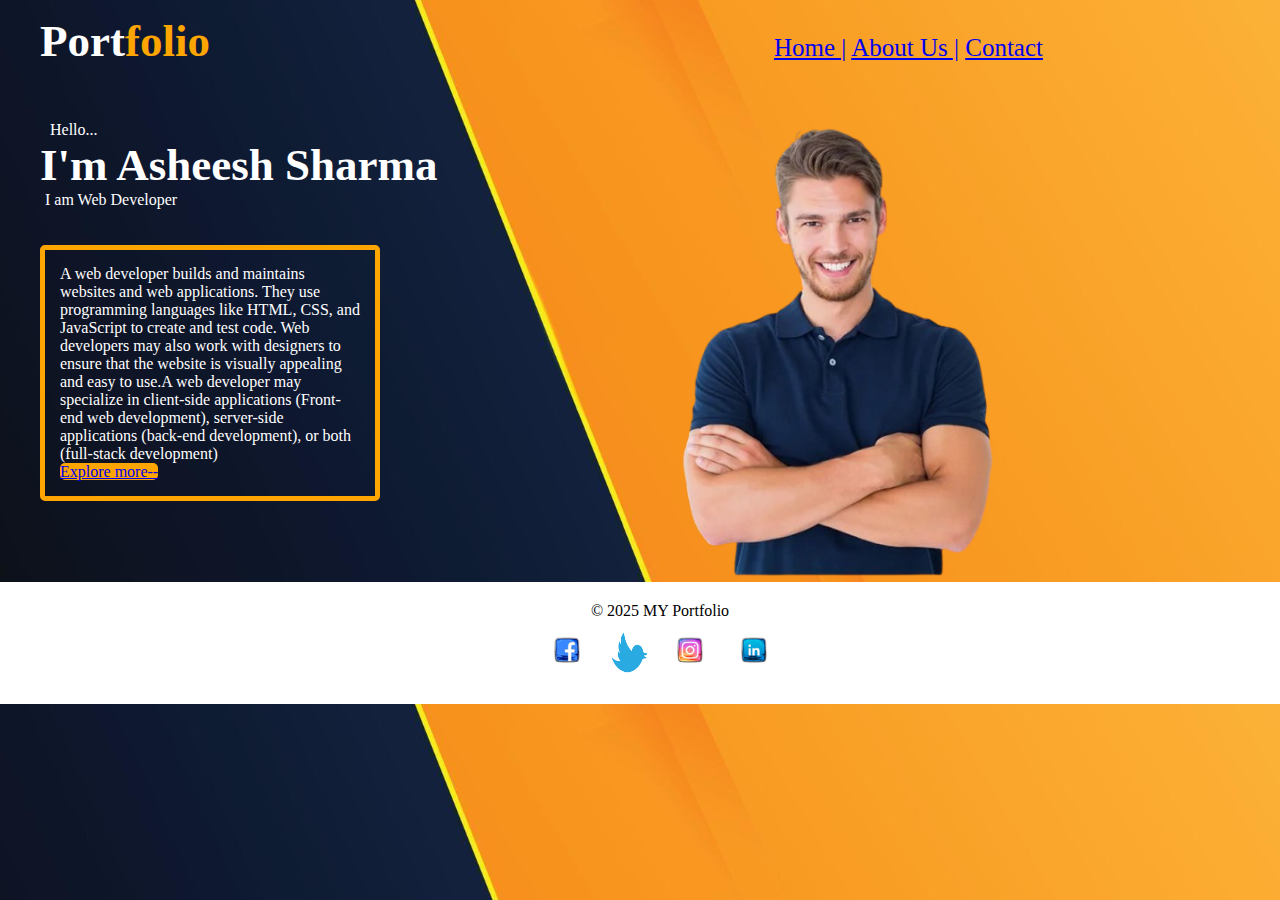
<file: index.html>
<!DOCTYPE html>
<html lang="en">
<head>
    <meta charset="UTF-8">
    <meta name="viewport" content="width=device-width, initial-scale=1.0">
    <title>Document</title>
    <link rel="stylesheet" href="first.css">
</head>
<body>
    <header class="head">
        <h1> <span class="part1">Port</span><span class="part2">folio</span></h1>
        <div class="but">
            <a href="index.html">Home |</a>
            <a href="about.html">About Us |</a>
            <a href="contact.html">Contact </a>
    </div>
</header>
</body>
</html>
<br><br><br>
<div style="display: flex; gap: 200px;">
        <div>
            <div style="color: white; display: inline;">
           
            <p style="margin-left: 50px;">Hello...</p>
            <h1> I'm Asheesh Sharma<br> </h1>
             
              <p style="margin-left: 45px;">  I am Web Developer</p>

            </div>
            <br><br>
            <div style="margin-left: 40px; width: 300px; border: 5px solid;border-color: orange;border-radius: 5px; word-wrap: break-word; color: white;height: auto; padding: 15px;">
              <p>A web developer builds and maintains websites and web applications. They use programming languages like HTML, CSS, and JavaScript to create and test code. Web developers may also work with designers to ensure that the website is visually appealing and easy to use.A web developer may specialize in client-side applications (Front-end web development), server-side applications (back-end development), or both (full-stack development)</p>
              <a id="web" href="https://en.wikipedia.org/wiki/Web_developer#:~:text=A%20web%20developer%20is%20a,communications%20between%20client%20and%20server.">  Explore more--</a>
            </div>
        </div>
      
        <div>
        <img src="png.png">
        </div>
 </div>
 <footer style="height:auto; ">
  <p>&copy; 2025 MY Portfolio</p>   
  <a href="https://www.facebook.com/share/1ZDZrD3wpW/"><img src="facebook-7678778_1280.png" height="60px" width="60px"></a>  <a href="https://x.com/Asheesh_0001?t=P-xPgjB4YncU4a4X3lpNlg&s=09"><img src="twitter.png" height="55px" width="55px"></a> <a href="https://www.instagram.com/asheesh_0101?igsh=YWJxMGw3dWdhM2Z6"><img src="instagram-7678783_1280.png" height="60px" width="60px"></a>  <a href="https://www.linkedin.com/in/asheesh-sharma-5b7039351?utm_source=share&utm_campaign=share_via&utm_content=profile&utm_medium=android_app"><img src="linkedin-7737854_1280.png" height="60px" width="60px"></a> 

</footer>
</body>
</html>
</file>
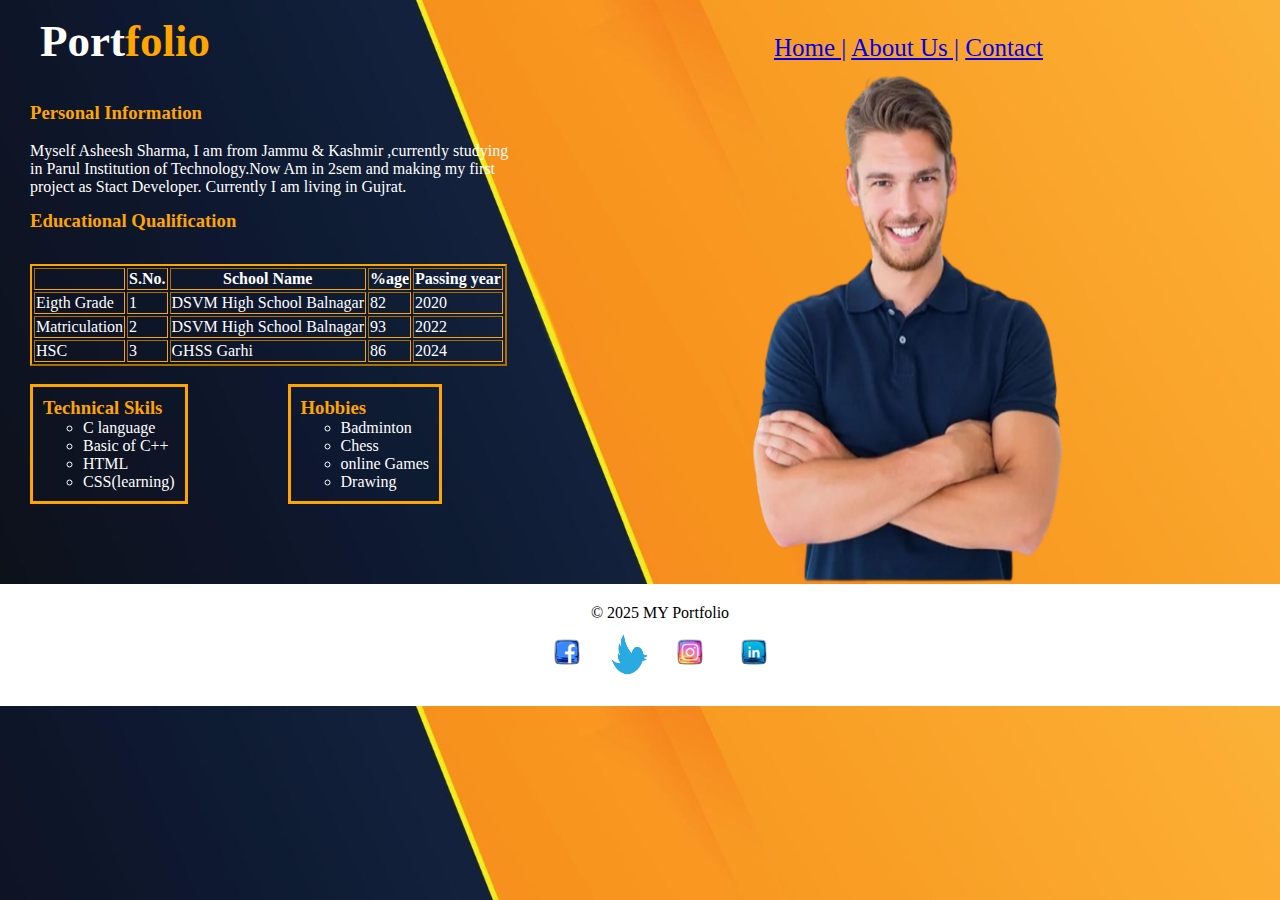
<file: about.html>
<!DOCTYPE html>
<html lang="en">
<head>
    <meta charset="UTF-8">
    <meta name="viewport" content="width=device-width, initial-scale=1.0">
    <title>Document</title>
    <link rel="stylesheet" href="first.css">
</head>
<body style="color: white;">
    <header class="head">
        <h1> <span class="part1">Port</span><span class="part2">folio</span></h1>
        <div class="but">
            <a href="index.html">Home |</a>
            <a href="about.html">About Us |</a>
            <a href="contact.html">Contact </a>
    </div>
</header>
<div style="display: flex; gap: 200px;">
   
<div style="margin-left:30px;">
    <section>
    <h3 style="margin-top: 35px;"> Personal Information</h3><br>
         <p>Myself Asheesh Sharma, I am from Jammu & Kashmir ,currently studying<br> in Parul Institution of Technology.Now Am in 2sem and making my first<br> project as Stact Developer.
        Currently I am living in Gujrat.
         </p>
</section>         
    
    <div>
        <h3 style="line-height: 50px;">Educational Qualification </h3><br>
        <table border="2" style="border-color: orange;">
            <tr>
                <th> </th>
                <th>S.No.</th>
                <th>School Name</th>
                <th>%age</th>
                <th>Passing year</th>
                
            </tr>
            <tr>
                <td>Eigth Grade</td>
                <td> 1</td>
                <td> DSVM High School Balnagar</td>
                <td> 82</td>
                <td> 2020</td>
            </tr>
            <tr>
                <td>Matriculation </td>
                <td>2</td>
                <td> DSVM High School Balnagar</td>
                <td>93</td>
                <td> 2022</td>
            </tr>
            <tr>
                <td>HSC </td>
                <td>3</td>
                <td> GHSS Garhi</td>
                <td>86</td>
                <td> 2024</td>
            </tr>

            
        </table>
    </div>
    <br>
    
<div style="display: flex; gap:100px; margin-bottom: 80px; " >   
    <div style="border: 3px solid orange; padding: 10px;">
        <h3>Technical Skils</h3>
        <ul style="list-style-type:circle;" >
            <li>C language</li>
            <li> Basic of C++</li>
            <li> HTML</li>
            <li> CSS(learning)</li>
        </ul>
    </div>
    <div style="border: 3px solid orange; padding: 10px;">
        <h3 >Hobbies</h3>
        <ul style="list-style-type:circle;">
            <li>Badminton</li>
            <li>Chess</li>
            <li>online Games</li>
            <li>Drawing </li>
            
        </ul>
    </div>
</div>
</div> 
<img src="png.png" alt="man" height="auto">
</div> 
  
</section>
<footer style="height:auto; color:black; ">
    <p>&copy; 2025 MY Portfolio</p>   
    <a href="https://www.facebook.com/share/1ZDZrD3wpW/"><img src="facebook-7678778_1280.png" height="60px" width="60px"></a>  <a href="https://x.com/Asheesh_0001?t=P-xPgjB4YncU4a4X3lpNlg&s=09"><img src="twitter.png" height="55px" width="55px"></a> <a href="https://www.instagram.com/asheesh_0101?igsh=YWJxMGw3dWdhM2Z6"><img src="instagram-7678783_1280.png" height="60px" width="60px"></a>  <a href="https://www.linkedin.com/in/asheesh-sharma-5b7039351?utm_source=share&utm_campaign=share_via&utm_content=profile&utm_medium=android_app"><img src="linkedin-7737854_1280.png" height="60px" width="60px"></a> 
  
  </footer>
</body>
</html>
</file>
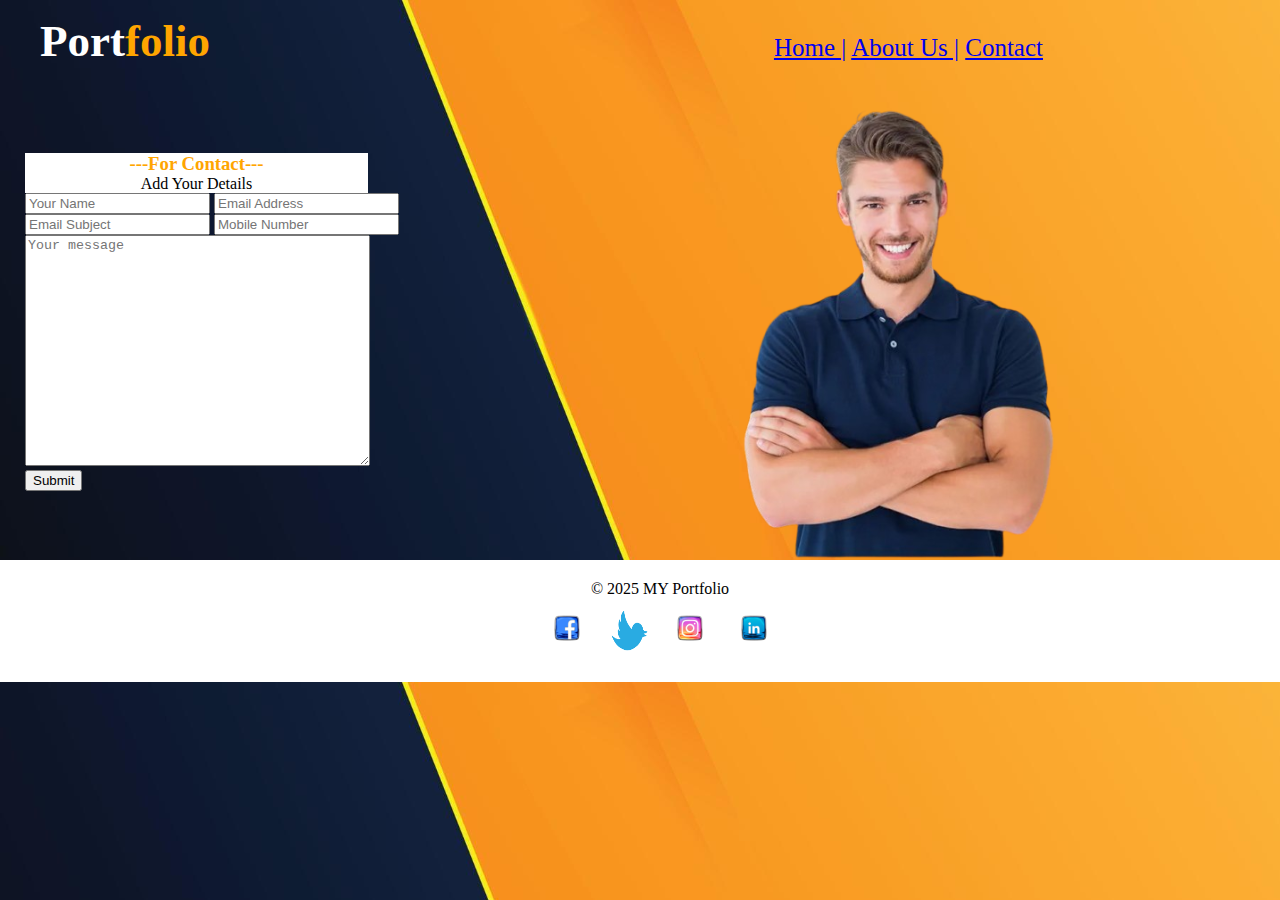
<file: contact.html>
<!DOCTYPE html>
<html lang="en">
<head>
    <meta charset="UTF-8">
    <meta name="viewport" content="width=device-width, initial-scale=1.0">
    <title>Document</title>
    <link rel="stylesheet" href="first.css">
</head>
<body>
    <header class="head">
        <h1> <span class="part1">Port</span><span class="part2">folio</span></h1>
        <div class="but">
            <a href="index.html">Home |</a>
            <a href="about.html">About Us |</a>
            <a href="contact.html">Contact </a>
    </div>
</header>
<br><br>
<div style="display: flex; gap:300px;">
    <form  style="margin-left: 25px;margin-top: 50px;">
    <header style="color: Black; background-color: white; width: 343px; text-align: center;">
        <h3 >---For Contact---</h3>
        <p>Add Your Details</p>
    </header>
    <section>
         <label for="name" required> </label>
              <input type="text" id="name" placeholder="Your Name">
         <label for="em"> </label>
              <input type="email" id="em" placeholder="Email Address">
    <br>
         <label for="sub"> </label>
            <input type="text" id="sub" placeholder="Email Subject">
         <label for="mob"></label>
            <input type="tel" id="mob" placeholder="Mobile Number" maxlength="10">
    <br>
         <textarea name="message" rows="15" 
         placeholder="Your message" style="width: 339px;"></textarea>
    <br>
      
    
         <button>Submit</button>
         </section>
</form>
<img src="png.png">
</div> 
<footer style="height:auto; ">
    <p>&copy; 2025 MY Portfolio</p>   
    <a href="https://www.facebook.com/share/1ZDZrD3wpW/"><img src="facebook-7678778_1280.png" height="60px" width="60px"></a>  <a href="https://x.com/Asheesh_0001?t=P-xPgjB4YncU4a4X3lpNlg&s=09"><img src="twitter.png" height="55px" width="55px"></a> <a href="https://www.instagram.com/asheesh_0101?igsh=YWJxMGw3dWdhM2Z6"><img src="instagram-7678783_1280.png" height="60px" width="60px"></a>  <a href="https://www.linkedin.com/in/asheesh-sharma-5b7039351?utm_source=share&utm_campaign=share_via&utm_content=profile&utm_medium=android_app"><img src="linkedin-7737854_1280.png" height="60px" width="60px"></a> 
  
  </footer>        
         
</body>
</html>
</file>
<file: first.css>
*{
    margin:0px;
}
body{
    background-image: url("img.jpg");
    background-repeat: no repeat;
    background-size: cover;
}
h1{
    font-size: 45px;
    display:inline;
    margin-left:40px;
}
.but{
    display:inline;
    margin-left:560px;
    font-size:25px;
}
.part1{
     color:white; 
     
    }
.part2{ 
    color: orange;
 }
 .head{
    margin-top: 15px;
 }
 h3{
    color: orange;
 }
 #web{
    width: 100%;
     background-color: orange;   
     border-radius: 5px;
     justify-content: center;
 }
 footer {
    background-color:white; 
    padding: 20px;
    text-align: center; 
   
    left: 0;
    
    width: 100%;
}
</file>
